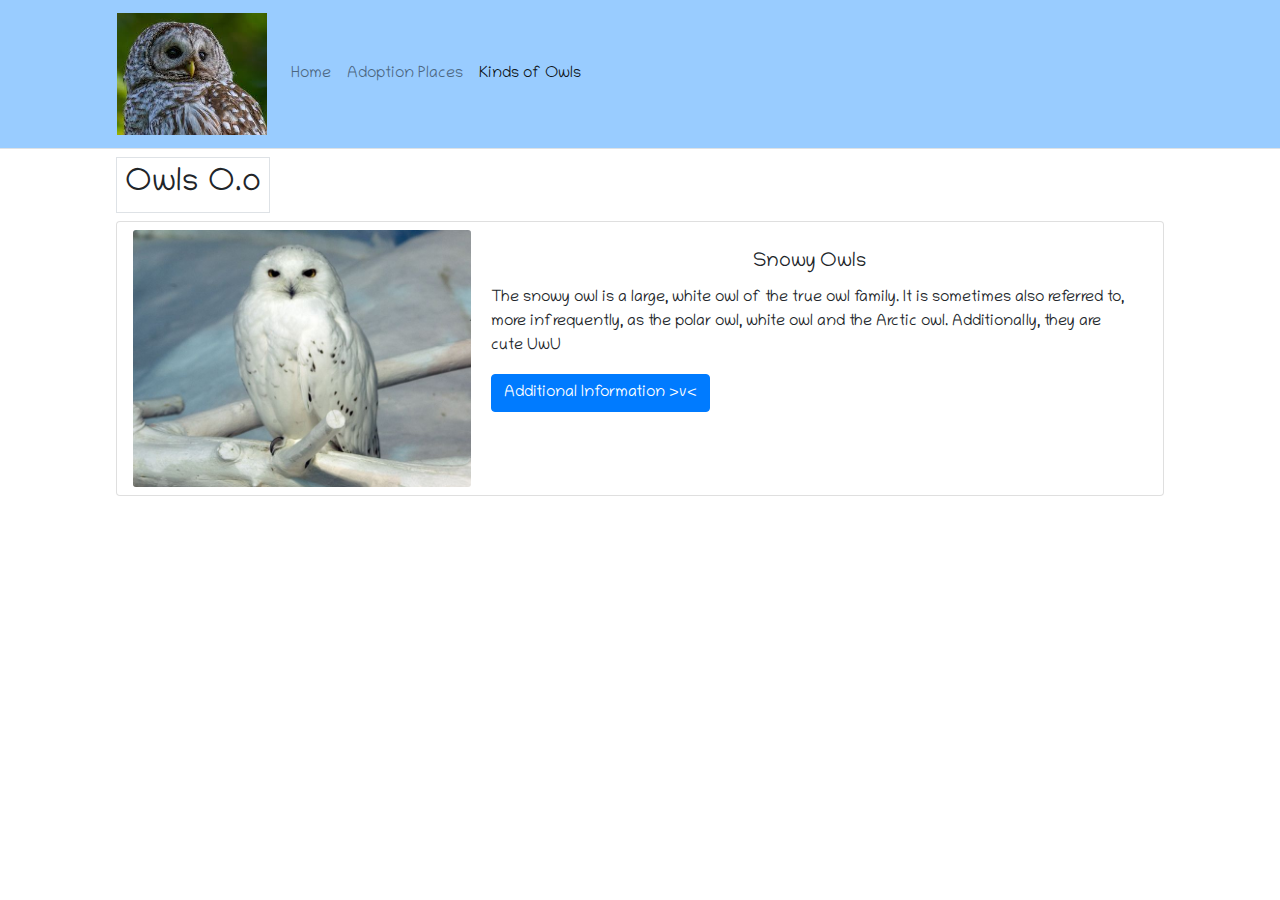
<file: about.html>
<!DOCTYPE html>
<html>
<head>
	
	<script src="https://code.jquery.com/jquery-3.5.1.slim.min.js" integrity="sha384-DfXdz2htPH0lsSSs5nCTpuj/zy4C+OGpamoFVy38MVBnE+IbbVYUew+OrCXaRkfj" crossorigin="anonymous"></script>
<script src="https://cdn.jsdelivr.net/npm/popper.js@1.16.1/dist/umd/popper.min.js" integrity="sha384-9/reFTGAW83EW2RDu2S0VKaIzap3H66lZH81PoYlFhbGU+6BZp6G7niu735Sk7lN" crossorigin="anonymous"></script>
<script src="https://stackpath.bootstrapcdn.com/bootstrap/4.5.2/js/bootstrap.min.js" integrity="sha384-B4gt1jrGC7Jh4AgTPSdUtOBvfO8shuf57BaghqFfPlYxofvL8/KUEfYiJOMMV+rV" crossorigin="anonymous"></script>
	<title> Owlz Adoptionz </title>
	<meta name="viewport" content="width=device-width,initial-scale=1">
	<meta charset="utf-8">
	<link rel="stylesheet" href="https://stackpath.bootstrapcdn.com/bootstrap/4.5.2/css/bootstrap.min.css" integrity="sha384-JcKb8q3iqJ61gNV9KGb8thSsNjpSL0n8PARn9HuZOnIxN0hoP+VmmDGMN5t9UJ0Z" crossorigin="anonymous">
<link rel="stylesheet" href="style.css">

</head>
<body>
<!-- banner -->
<div class="border-bottom" id="banner">
	<div class="container">
		<div class="row" id="banner-row"> 
			<nav class="navbar navbar-expand-lg navbar-light w-100">
  <a class="navbar-brand" href="index.html">
     <img src="./Imagez/OwlLogo.jpeg" width="150">
  </a>
  <button class="navbar-toggler" type="button" data-toggle="collapse" data-target="#navbarSupportedContent" aria-controls="navbarSupportedContent" aria-expanded="false" aria-label="Toggle navigation">
    <span class="navbar-toggler-icon"></span>
  </button>

  <div class="collapse navbar-collapse" id="navbarSupportedContent">
    <ul class="navbar-nav mr-auto">
      <li class="nav-item">
        <a class="nav-link" href="index.html">Home<span class="sr-only">(current)</span></a>
      </li>
      <li class="nav-item">
        <a class="nav-link" href="Adoption.html">Adoption Places</a>
      </li>
        <li class="nav-item active">
        <a class="nav-link" href="about.html">Kinds of Owls</a>
      </li>
    </ul>
  </div>
</nav>

		</div>
	</div>
</div>

<div class="container">
	<div class="row">
		<div class="col-12">
			<div class="menu-head">
				<h2 class="border"> Owls O.o</h2>
				<div class="card mb-3">
  					<div class="row no-gutters">
   					 <div class="col-md-4">
      					<img src="./Imagez/SnowyOwl.jpg" class="card-img" alt="...">
    					</div>
    					<div class="col-md-8">
     				<div class="card-body">
       		 <h5 class="card-title">Snowy 
       		 Owls</h5>
       	 <p class="card-text">The snowy owl is a large, white owl of the true owl family. It is sometimes also referred to, more infrequently, as the polar owl, white owl and the Arctic owl. 
       	 Additionally, they are cute UwU</p>
      <p>
  <a class="btn btn-primary" data-toggle="collapse" href="#collapseExample" role="button" aria-expanded="false" aria-controls="collapseExample">
    Additional Information >v<
  </a>
  
</p>
<div class="collapse" id="collapseExample">
  <div class="card card-body">
    Snowy owls are native to the Arctic regions of both North America and the Palearctic, breeding mostly on the tundra. It has a number of unique adaptations to its habitat and lifestyle, which are quite distinct from other extant owls.
</div>

      </div>
    </div>
  </div>
</div>
			</div>
		</div>
	</div>
</div>




</body>
</html>
</file>
<file: style.css>
@import url('https://fonts.googleapis.com/css2?family=Chilanka&family=Luckiest+Guy&display=swap');

#banner {
	background-color: rgb(153,204,255);
}


body {
	font-family: 'Chilanka', cursive;
}

.form-head {
	font-family: 'Luckiest Guy', cursive;
	text-align: center;
}

.row {
	margin-top: 0.5rem;
	margin-bottom: 0.5rem;
	margin-right: 1rem;
	margin-left: 1rem;
}

form {
	padding: 0.5rem;
}

#form-row {
	padding-right: 1rem;
	padding-left: 1rem;
}

#footer-row {
	margin-top: 0;
	margin-bottom: 0;
	padding: 1rem;
}


#cards-row{
	padding-right: 1rem;
	padding-left: 1rem;
}

.card-title{
	text-align: center;
}

.pic {
	width: 100%;
	height: auto;
}

#banner-row {
	margin-top: 0;
	margin-bottom: 0;
}

#login-button {
	margin-top: auto;
	margin-bottom: auto;
	width: 120px;
	height: 70px;
}

#btn-container {
	flex-direction: column; 
	position: absolute;
	bottom: 70%;
}

.promo-btn {
	margin-top: 10px;
}

#btn-col {
	position: static;

}

/* promotion page media query */
@media (max-width: 576px){
	#btn-container{
		position: static;
		width: 100%;
		flex-direction: row;
		justify-content: space-evenly;
	}
}

.home-cards {
	width: 40%;
}

/*home page media query*/
@media (max-width: 768px) {
	.home-cards {
		margin-bottom: 1rem;
		width: 100%;
	}
}

/*menu.html*/
.menu-head > h2 {
	display: inline-block;
	padding: 0.5rem;
}

@media (max-width: 768px) {
	.menu-head {
		text-align: center;
	}
}

#form-row {
	position: static;
}


#form-col {
	position: absolute;
	top: 20%;
	background-color: white;
}

@media (max-width: 768px) {
	#form-col 	{
		position: static;
	}
}
</file>
